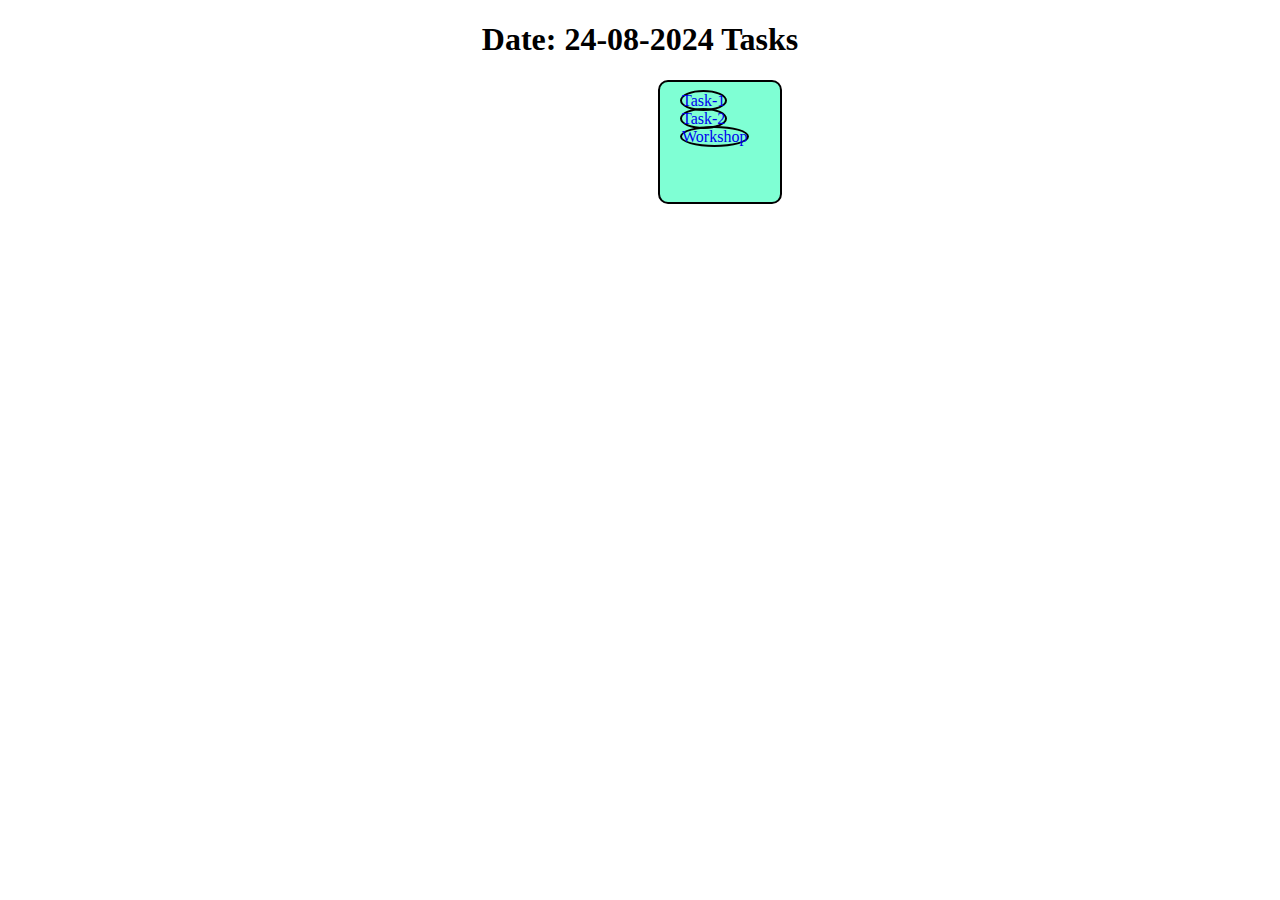
<file: index.html>
<!DOCTYPE html>
<html lang="en">
<head>
    <meta charset="UTF-8">
    <meta name="viewport" content="width=device-width, initial-scale=1.0">
    <title>24-08-2024 Task</title>
    <link rel="stylesheet" href="./style.css">
</head>
<body>
    <h1>Date: 24-08-2024 Tasks </h1>
    <div class="container">
        <a href="./music/index.html">Task-1</a><br>
        <a href="./google/index.html">Task-2</a>
        <a href="./Task-1(workshop)/index.html">Workshop</a>
    </div>
</body>
</html>
</file>
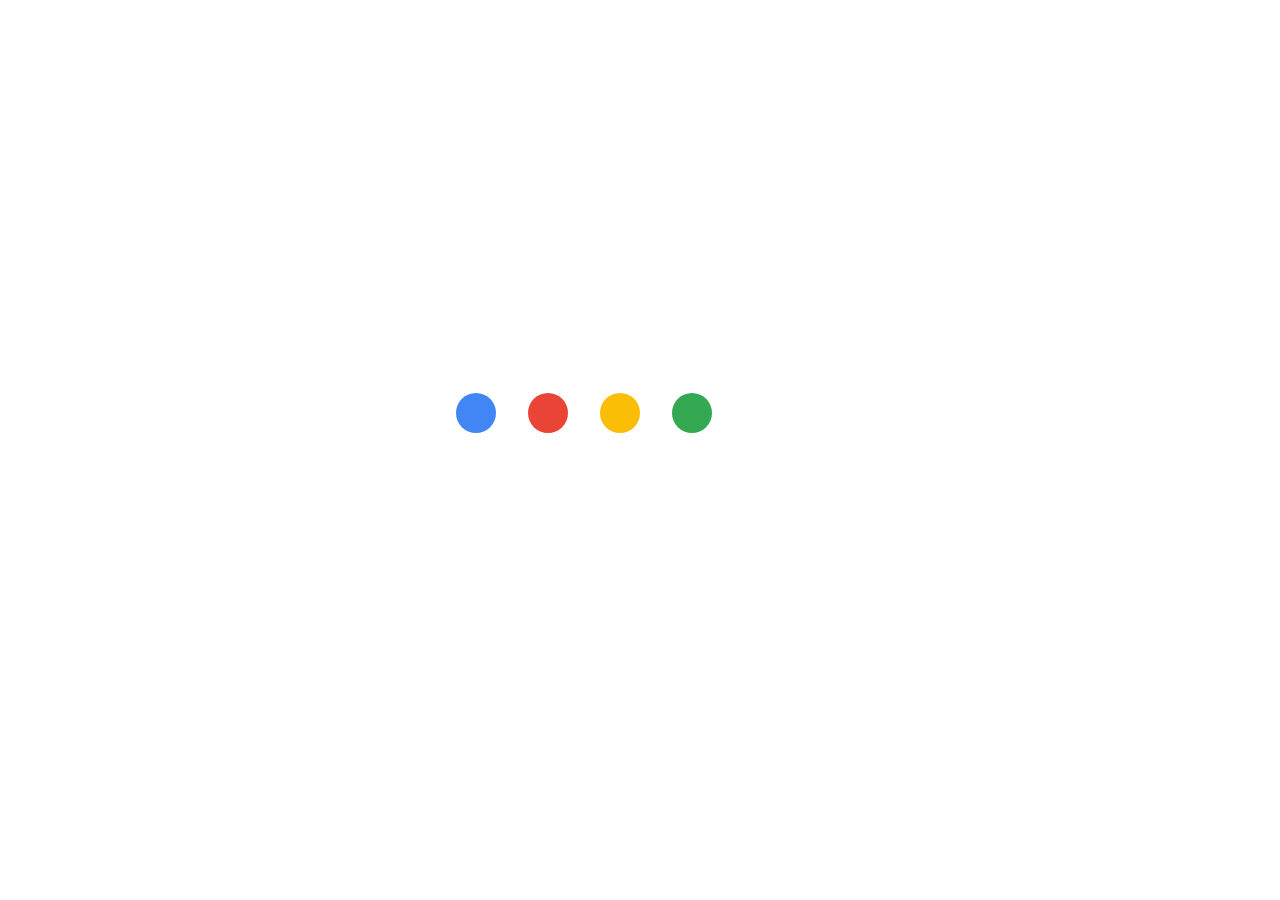
<file: google/index.html>
<!DOCTYPE html>
<html lang="en">
<head>
    <meta charset="UTF-8">
    <meta name="viewport" content="width=device-width, initial-scale=1.0">
    <title>Google loading</title>
    <link rel="stylesheet" href="./style.css">
</head>
<body>
    <div class="loader">
        <div class="blue ball"></div>
        <div class="red ball"></div>  
        <div class="yellow ball"></div>  
        <div class="green ball"></div>  
      </div>
</body>
</html>
</file>
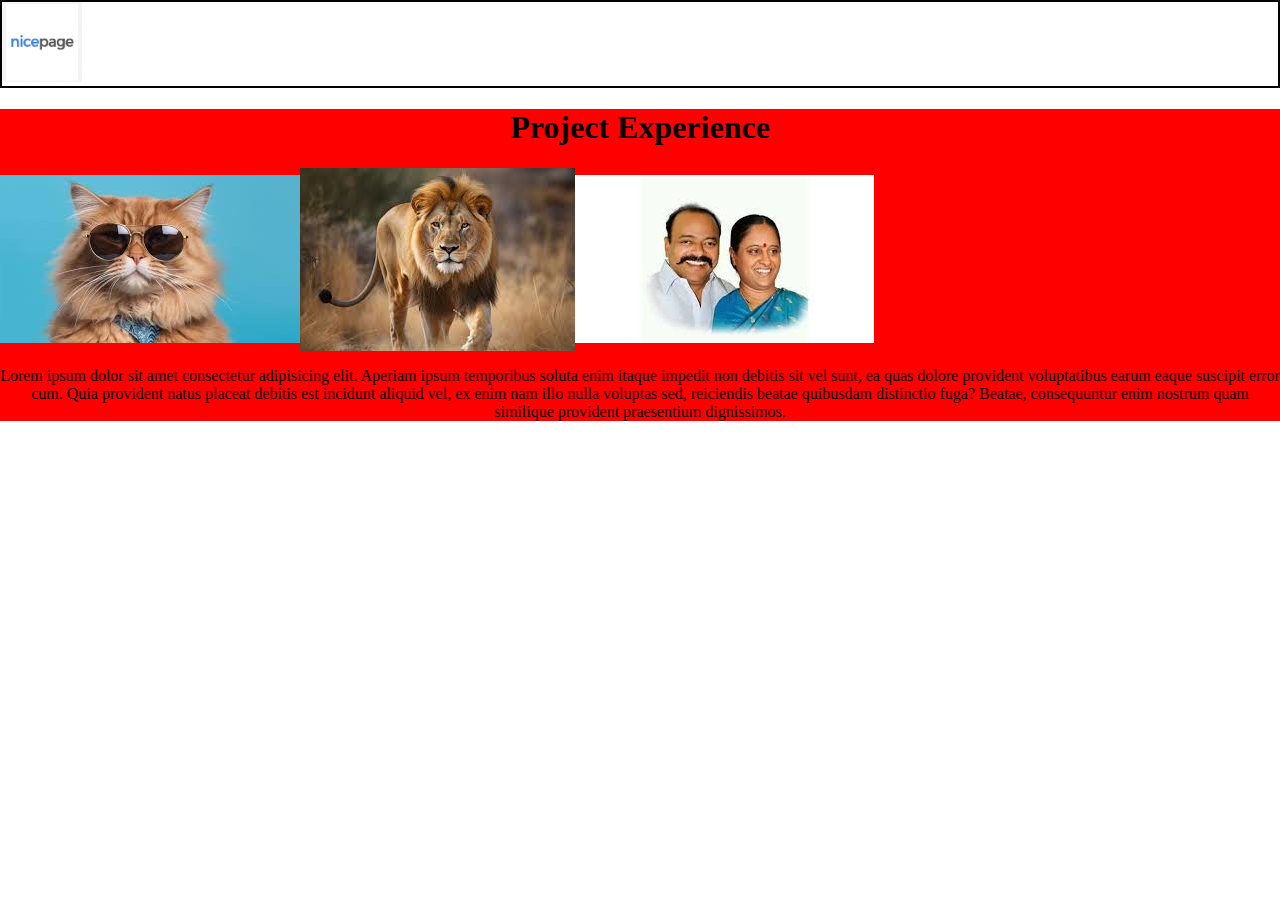
<file: Task-1(workshop)/index.html>
<!DOCTYPE html>
<html lang="en">

<head>
    <meta charset="UTF-8">
    <meta name="viewport" content="width=device-width, initial-scale=1.0">
    <title>Workshop</title>
    <link rel="stylesheet" href="https://cdnjs.cloudflare.com/ajax/libs/animate.css/4.1.1/animate.min.css" />
    <link rel="stylesheet" href="./style.css">
</head>

<body>
    <header>
        <img src="./images/logo.png" alt="lOgo" width="80px" height="80px">
    </header>
    <section>
        <h1 class="animate__animated animate__backInDown">
            Project Experience
        </h1>
        <div class="images">
            <img src="./images/1.jpeg" alt="Cat">
            <img src="./images/2.jpeg" alt="Lion">
            <img src="./images/3.jpeg" alt="Konda">
        </div>
        <p class="animate__animated animate__rotateIn">
            Lorem ipsum dolor sit amet consectetur adipisicing elit. Aperiam ipsum temporibus soluta enim itaque impedit
            non debitis sit vel sunt, ea quas dolore provident voluptatibus earum eaque suscipit error cum.
            Quia provident natus placeat debitis est incidunt aliquid vel, ex enim nam illo nulla voluptas sed,
            reiciendis beatae quibusdam distinctio fuga? Beatae, consequuntur enim nostrum quam similique provident
            praesentium dignissimos.
        </p>
    </section>
</body>

</html>
</file>
<file: style.css>
.container{
    width: 100px;
    height: 100px;
    background-color: aquamarine;
    margin-left: 650px;
    border: 2px solid;
    border-radius: 10px;
    padding: 10px;
}
.container> a{
    text-decoration: none;
    border: 2px solid;
    border-radius: 50%;
    border-color: black;
    margin: 10px;
}
h1{
    text-align: center;
}
</file>
<file: google/style.css>
body{
    display: flex;
    height: 90vh;
    width: 90vw;
    justify-content: center;
    align-items: center;
}
.loader {
    display: flex;
    justify-content: center;
    align-items: center;
    height: 200px;
    gap: 2rem;
  }
  
  .ball {
    width: 40px;
    height: 40px;
    border-radius: 50%;    
    animation: 2s bounce ease infinite;
  }
  
  .blue {
    background-color: #4285F5;
  }
  
  .red {
    background-color: #EA4436;
    animation-delay: .25s;
  }
  
  .yellow {
    background-color: #FBBD06;
    animation-delay: .5s;
  }
  
  .green {
    background-color: #34A952;
    animation-delay: .75s;
  }
  
  @keyframes bounce {  
      50% {
          transform: translateY(25px);
      }
  }
</file>
<file: Task-1(workshop)/style.css>
*{
    box-sizing: border-box;
}
body{
    margin: 0px;
}
header{
    border: 2px solid black;
}
section{
    background-color: red
    
}
section> .images{
    width: 100px;
    display: flex;
    border-radius: 50%;
    align-items: center;
}
h1{
    text-align: center;
}
p{
    text-align: center;
}
.animate__animated.animate__rotateIn{
    --animation-fill-mode: forwards;
}
</file>
